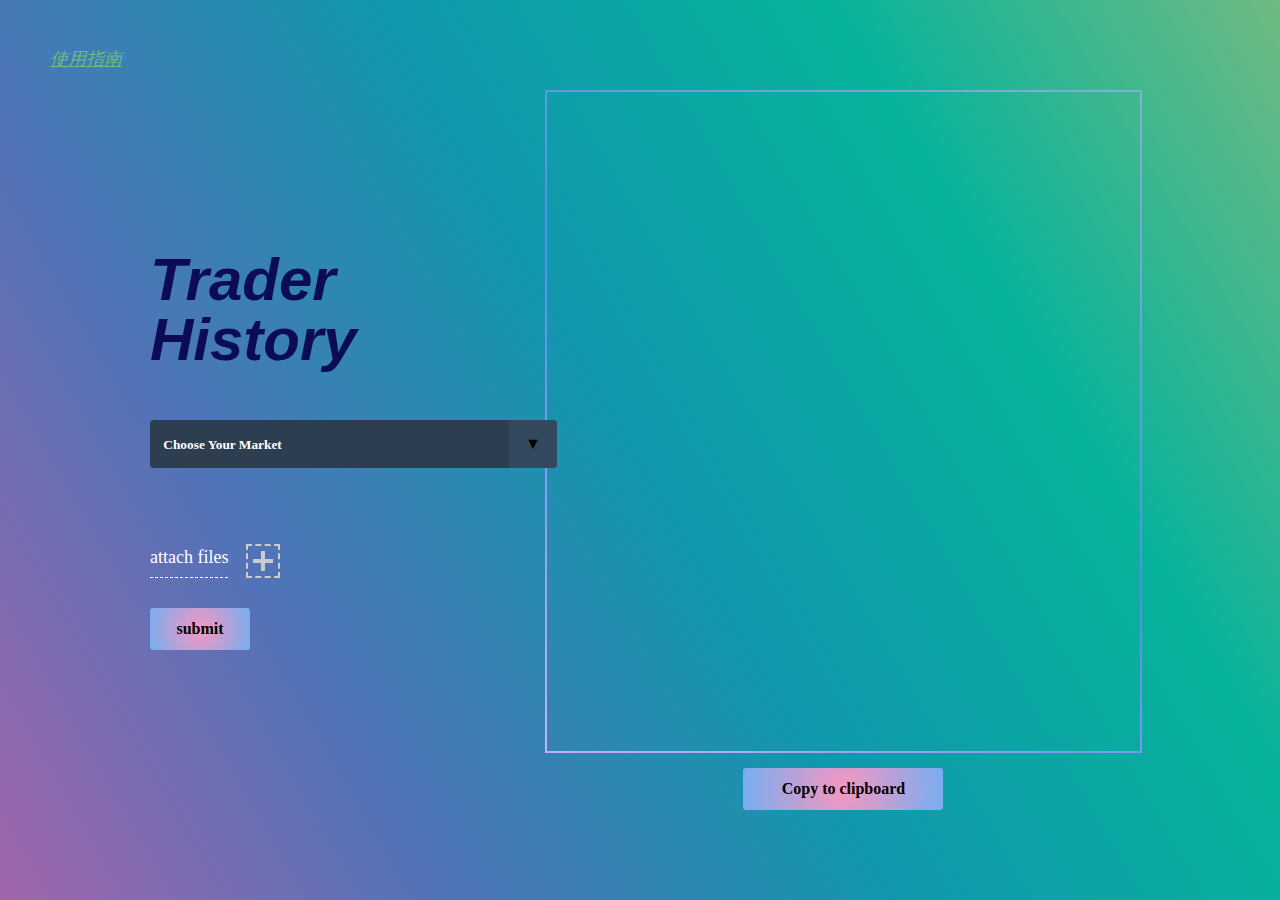
<file: src/main/resources/templates/index.html>
<!DOCTYPE html>
<html lang="en">
<head>
    <meta charset="UTF-8">
    <meta http-equiv="X-UA-Compatible" content="IE=edge">
    <meta name="viewport" content="width=device-width, initial-scale=1.0">
    <title>Trander History</title>
    <link rel="stylesheet" type="text/css" href="./style.css">
</head>
<body>
    <div class="container">
        <div class="use-guide">
            <a href="https://energetic-story-30b.notion.site/a4590a2e2888485baf30741a594be808">使用指南</a>
        </div>

        <div class="left-layout">
            <h1>Trader History</h1>
            <div class="select">
                <select id="market-select">
                  <option value="" disabled selected style="display: none;">Choose Your Market</option>
                  <option value="BINANCE">BINANCE</option>
                  <option value="OKX">OKX</option>
                </select>
            </div>
            
            <!-- 上传文件 -->
            <div class="upload-container">
                <label class="input-file" for="upload"> 
                    <div class="add-text">attach files </div>
                    <div class="add-button"/></div>
                </label>
                <input type="file" id="upload" onchange="getFile(value)"/>
                <div class="file-name"></div>
            </div>
            
            <!-- 上传按钮 下载按钮-->
            <div class="button-container">
                <button class="button-item" onclick="onSubmit()"><span>submit</span></button> 
                <!-- <button class="button-item"><span>Download</span></button>  -->
            </div>
            
        </div>
        <div class="right-layout">
            <div class="text-box"></div>
            <textarea id="input" style="display: none;"></textarea>
            <button class="button-item copy-text" onclick="handleCopy()"><span>Copy to clipboard</span></button>
        </div>
    </div>
</body>
</html>

<script type="text/javascript" src="./index.js"></script>
</file>
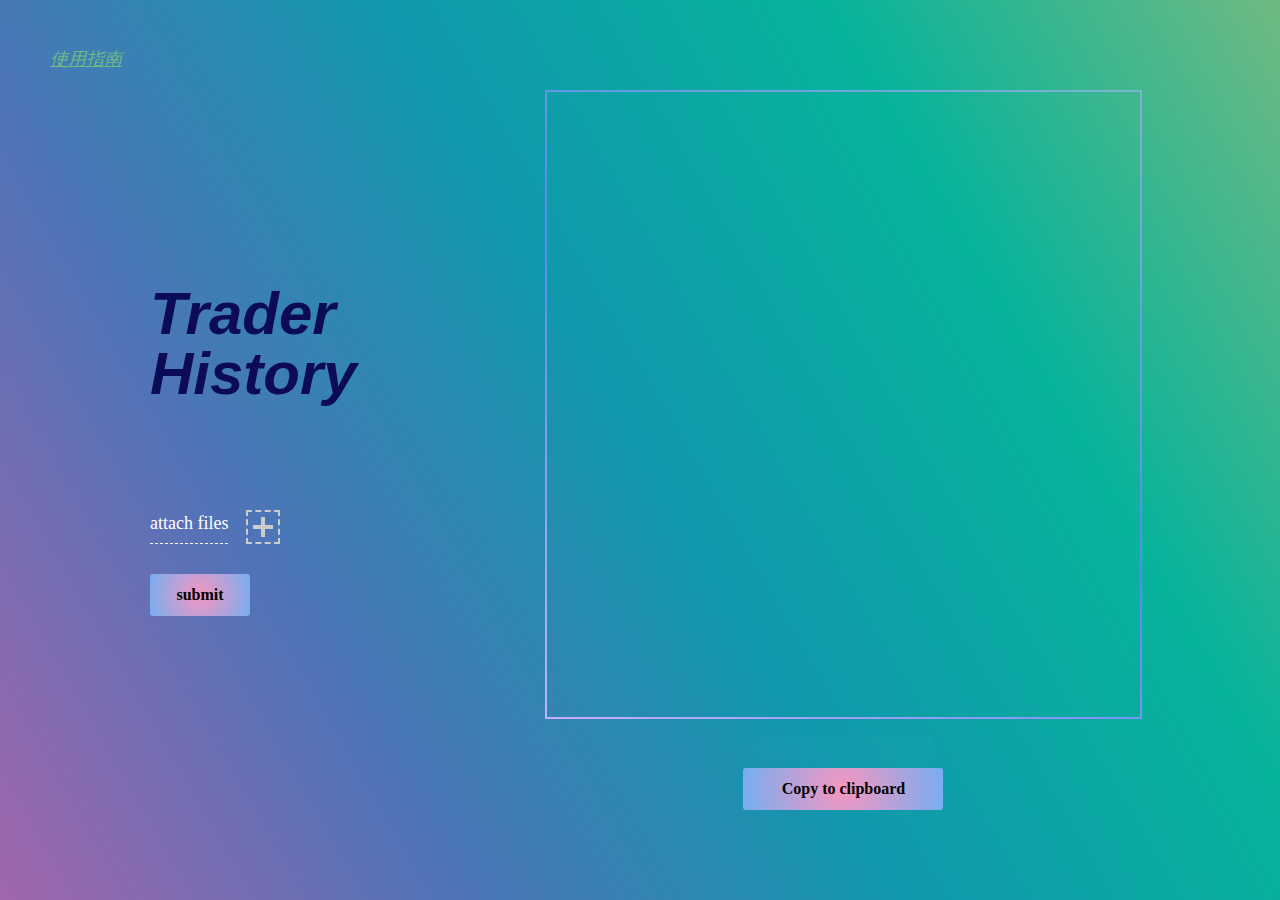
<file: src/main/resources/temp/templates/index.html>
<!DOCTYPE html>
<html lang="en">
<head>
    <meta charset="UTF-8">
    <meta http-equiv="X-UA-Compatible" content="IE=edge">
    <meta name="viewport" content="width=device-width, initial-scale=1.0">
    <title>Trander History</title>
    <link rel="stylesheet" type="text/css" href="../static/css/style.css">
</head>
<body>
    <div class="container">
        <div class="use-guide">
            <a href="https://energetic-story-30b.notion.site/a4590a2e2888485baf30741a594be808">使用指南</a>
        </div>

        <div class="left-layout">
            <h1>Trader History</h1>
            
            <!-- 上传文件 -->
            <div class="upload-container">
                <label class="input-file" for="upload"> 
                    <div class="add-text">attach files </div>
                    <div class="add-button"/></div>
                </label>
                <input type="file" id="upload" onchange="getFile(value)"/>
                <div class="file-name"></div>
            </div>
            
            <!-- 上传按钮 下载按钮-->
            <div class="button-container">
                <button class="button-item" onclick="onSubmit()"><span>submit</span></button> 
                <!-- <button class="button-item"><span>Download</span></button>  -->
            </div>
            
        </div>
        <div class="right-layout">
            <div class="text-box"></div>
            <textarea id="input" ></textarea>
            <button class="button-item copy-text" onclick="handleCopy()"><span>Copy to clipboard</span></button>
        </div>
    </div>
</body>
</html>

<script type="text/javascript" src="../static/js/index.js"></script>
</file>
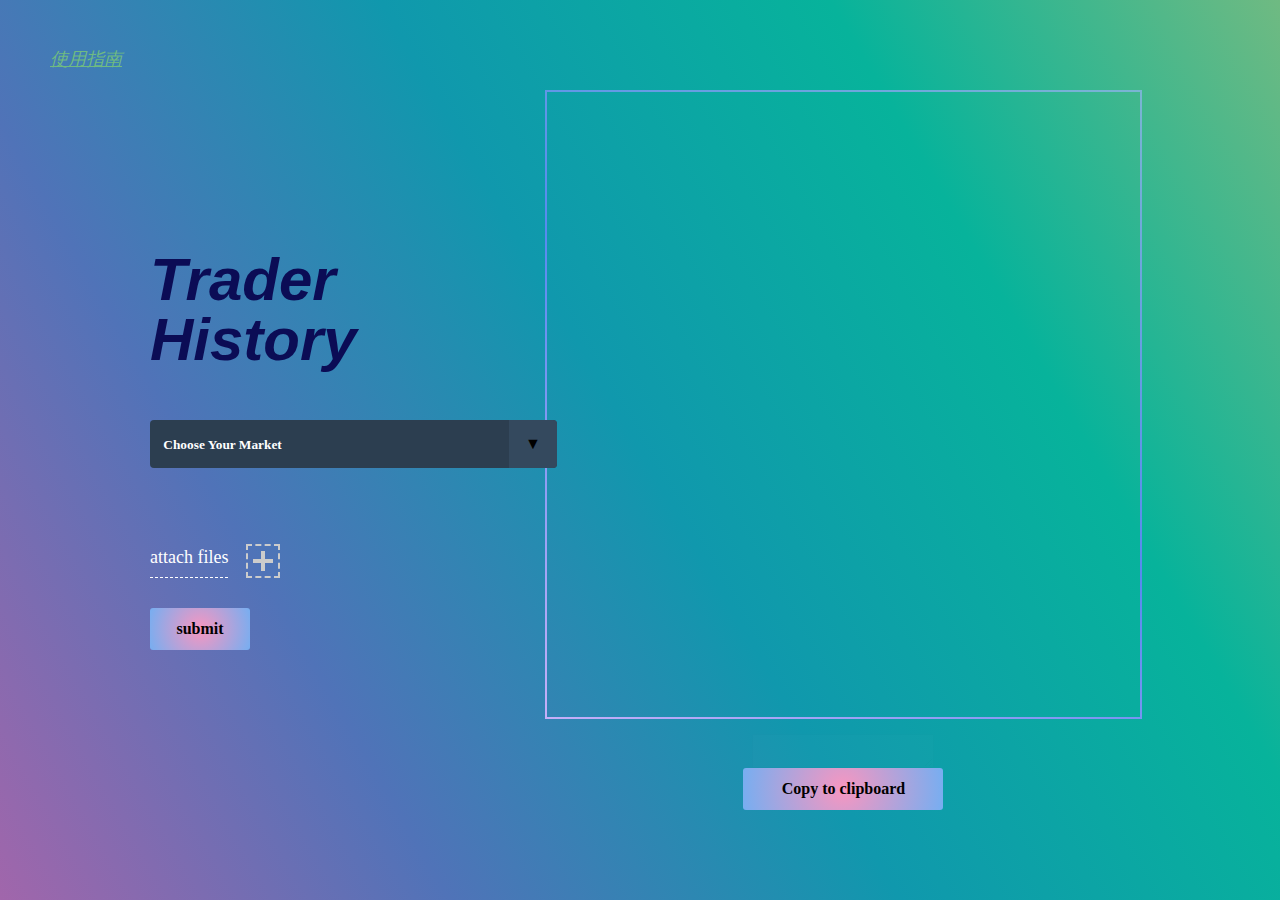
<file: src/main/resources/templates/trader/index.html>
<!DOCTYPE html>
<html lang="en">
<head>
    <meta charset="UTF-8">
    <meta http-equiv="X-UA-Compatible" content="IE=edge">
    <meta name="viewport" content="width=device-width, initial-scale=1.0">
    <title>Trander History</title>
    <link rel="stylesheet" type="text/css" href="./style.css">
</head>
<body>
    <div class="container">
        <div class="use-guide">
            <a href="https://energetic-story-30b.notion.site/a4590a2e2888485baf30741a594be808">使用指南</a>
        </div>

        <div class="left-layout">
            <h1>Trader History</h1>
            <div class="select">
                <select id="market-select">
                  <option value="" disabled selected style="display: none;">Choose Your Market</option>
                  <option value="BINANCE">BINANCE</option>
                  <option value="OKX">OKX</option>
                </select>
            </div>
            
            <!-- 上传文件 -->
            <div class="upload-container">
                <label class="input-file" for="upload"> 
                    <div class="add-text">attach files </div>
                    <div class="add-button"/></div>
                </label>
                <input type="file" id="upload" onchange="getFile(value)"/>
                <div class="file-name"></div>
            </div>
            
            <!-- 上传按钮 下载按钮-->
            <div class="button-container">
                <button class="button-item" onclick="onSubmit()"><span>submit</span></button> 
                <!-- <button class="button-item"><span>Download</span></button>  -->
            </div>
            
        </div>
        <div class="right-layout">
            <div class="text-box"></div>
            <textarea id="input" style="opacity:0.01;"></textarea>
            <button class="button-item copy-text" onclick="handleCopy()"><span>Copy to clipboard</span></button>
        </div>
    </div>
</body>
</html>

<script type="text/javascript" src="./index.js"></script>
</file>
<file: src/main/resources/templates/style.css>
/* css reset */

html, body, div, span, applet, object, iframe,
h1, h2, h3, h4, h5, h6, p, blockquote, pre,
a, abbr, acronym, address, big, cite, code,
del, dfn, em, img, ins, kbd, q, s, samp,
small, strike, strong, sub, sup, tt, var,
b, u, i, center,
dl, dt, dd, ol, ul, li,
fieldset, form, label, legend,
table, caption, tbody, tfoot, thead, tr, th, td,
article, aside, canvas, details, embed, 
figure, figcaption, footer, header, hgroup, 
menu, nav, output, ruby, section, summary,
time, mark, audio, video {
	margin: 0;
	padding: 0;
	border: 0;
	font-size: 100%;
	font: inherit;
	vertical-align: baseline;
}
/* HTML5 display-role reset for older browsers */
article, aside, details, figcaption, figure, 
footer, header, hgroup, menu, nav, section {
	display: block;
}
body {
	line-height: 1;
}
ol, ul {
	list-style: none;
}
blockquote, q {
	quotes: none;
}
blockquote:before, blockquote:after,
q:before, q:after {
	content: '';
	content: none;
}
table {
	border-collapse: collapse;
	border-spacing: 0;
}
a {
  color: #6fba82;
  font-style: italic;
  font-size: large;
  font-weight: 400;
}


.container {
    width: 100vw;
    height: 100vh;
    background: linear-gradient( 60deg,  #a166ab, #5073b8, #1098ad, #07b39b, #6fba82);
    overflow: hidden;
    display: flex;
    align-items: center;
    justify-content: space-between;
}

.use-guide {
  position: absolute;
  top: 50px;
  left: 50px;
}

.left-layout {
    height: 80%;
    width: auto;
    display: flex;
    flex-direction: column;
    justify-content: center;
    margin-left: 150px;
}


h1 {
    font-family: Arial, Helvetica, sans-serif;
    font-style: italic;
    font-size: 60px;
    font-weight: bold;
    color: #0b0c55;
}

/* 下拉框 */
select {
  /* Reset Select */
  appearance: none;
  outline: 0;
  border: 0;
  box-shadow: none;
  /* Personalize */
  flex: 1;
  padding: 0 1em;
  color: #fff;
  font-family: Cambria, Cochin, Georgia, Times, 'Times New Roman', serif;
  font-weight: bolder;
  background-color: #2c3e50;
  background-image: none;
  cursor: pointer;
  
}
/* Remove IE arrow */
select::-ms-expand {
  display: none;
}
/* Custom Select wrapper */
.select {
  position: relative;
  display: flex;
  width: 100%;
  height: 3em;
  border-radius: .25em;
  overflow: hidden;
  margin: 50px 0 70px 0;
}


/* Arrow */
.select::after {
  content: '\25BC';
  position: absolute;
  top: 0;
  right: 0;
  padding: 1em;
  background-color: #34495e;
  transition: .25s all ease;
  pointer-events: none;
}
/* Transition */
.select:hover::after {
  color: #f39c12;
}

/* 上传按钮相关 */
.upload-container {
    display: flex;
    width: 100%;
    height: auto;
    align-items: center;
}
.file-name {
    display: inline-block;
    height: 40px;
    padding-left: 15px;
    color: #0b0c55;
}
.input-file {
    display: flex;
    width: 130px;
    height: 40px;
    margin-bottom: 30px;
    cursor: pointer;
    align-items: flex-end;
    justify-content: space-between;
}   
.add-text {
    line-height: 40px;
    font-size: 18px;
    font-family: Cambria, Cochin, Georgia, Times, 'Times New Roman', serif;
    border-bottom: 1px dashed #fff;
    color: white;
}
.add-button {
    display: inline-block;
    width: 30px;
    height: 30px;
    color: #ccc;
    border: 2px dashed;
    text-indent: -12em;
    transition: color .25s;
    position: relative;
    overflow: hidden;
}

.add-button:hover {
    color: #1e9ad4;
}

.add-button:before, .add-button:after {
    content: '';
    position: absolute;
    top: 50%;
    left: 50%;
}

.add-button:before {
    width: 20px;
    border-top: 4px solid;
    margin: -2px 0 0 -10px;
}

.add-button:after {
    height: 20px;
    border-left: 4px solid;
    margin: -10px 0 0 -2px;
}
input {
   display: none;
}

.button-container {
    width: 220px;
    display: flex;
    align-items: center;
    justify-content: space-between;
}
.button-item {
    width: 100px;
    background: rgb(247,150,192);
    background: radial-gradient(circle, rgba(247,150,192,1) 0%, rgba(118,174,241,1) 100%);
    line-height: 42px;
    padding: 0;
    border: none;
    border-radius: 3px;
  }
  .button-item span {
    position: relative;
    display: block;
    width: 100%;
    height: 100%;
    font-size: 16px;
    font-family:Cambria, Cochin, Georgia, Times, 'Times New Roman', serif;
    font-weight: 700;
  }
  .button-item:before,
  .button-item:after {
    position: absolute;
    content: "";
    height: 0%;
    width: 1px;
    box-shadow:
     -1px -1px 20px 0px rgba(255,255,255,1),
     -4px -4px 5px 0px rgba(255,255,255,1),
     7px 7px 20px 0px rgba(0,0,0,.4),
     4px 4px 5px 0px rgba(0,0,0,.3);
  }
  .button-item:before {
    right: 0;
    top: 0;
    transition: all 500ms ease;
  }
  .button-item:after {
    left: 0;
    bottom: 0;
    transition: all 500ms ease;
  }
  .button-item:hover{
    background: #fff;
    opacity: 0.7;
    color: #76aef1;
    box-shadow: none;
  }
  .button-item:hover:before {
    transition: all 500ms ease;
    height: 100%;
  }
  .button-item:hover:after {
    transition: all 500ms ease;
    height: 100%;
  }
  .button-item span:before,
  .button-item span:after {
    position: absolute;
    content: "";
    box-shadow:
     -1px -1px 20px 0px rgba(255,255,255,1),
     -4px -4px 5px 0px rgba(255,255,255,1),
     7px 7px 20px 0px rgba(0,0,0,.4),
     4px 4px 5px 0px rgba(0,0,0,.3);
  }
  .button-item span:before {
    left: 0;
    top: 0;
    width: 0%;
    height: .5px;
    transition: all 500ms ease;
  }
  .button-item span:after {
    right: 0;
    bottom: 0;
    width: 0%;
    height: .5px;
    transition: all 500ms ease;
  }
  .button-item span:hover:before {
    width: 100%;
  }
  .button-item span:hover:after {
    width: 100%;
  }


.right-layout {
    width: 45vw;
    height: 80vh;
    margin-right: 150px;
    display: flex;
    flex-direction: column;
    align-items: center;
}

.text-box{
    width: 100%;
    height: 90%;
    padding: 10px;
    margin-bottom: 15px;
    font-family: 'Courier New', Courier, monospace;
    font-size: 16px;
    font-weight: bold;
    color: rgb(210, 208, 208);
    border: 2px solid;
    border-image: linear-gradient(30deg, #c6aff8, #578aef, #7ab5d3) 1;
    animation: animated-border 2s infinite;
    overflow-y: auto;
    white-space: normal;
    word-wrap: break-word;
    word-break: break-all;
    overflow-x: hidden;
  }

  .copy-text {
    width: 200px;
  }
  
  @keyframes animated-border {
    0% {
      box-shadow: 0 0 0 0 rgba(255,255,255,0.4);
    }
    100% {
       box-shadow: 0 0 0 10px rgba(255,255,255,0);
    }
  }
</file>
<file: src/main/resources/temp/static/css/style.css>
/* css reset */

html, body, div, span, applet, object, iframe,
h1, h2, h3, h4, h5, h6, p, blockquote, pre,
a, abbr, acronym, address, big, cite, code,
del, dfn, em, img, ins, kbd, q, s, samp,
small, strike, strong, sub, sup, tt, var,
b, u, i, center,
dl, dt, dd, ol, ul, li,
fieldset, form, label, legend,
table, caption, tbody, tfoot, thead, tr, th, td,
article, aside, canvas, details, embed, 
figure, figcaption, footer, header, hgroup, 
menu, nav, output, ruby, section, summary,
time, mark, audio, video {
	margin: 0;
	padding: 0;
	border: 0;
	font-size: 100%;
	font: inherit;
	vertical-align: baseline;
}
/* HTML5 display-role reset for older browsers */
article, aside, details, figcaption, figure, 
footer, header, hgroup, menu, nav, section {
	display: block;
}
body {
	line-height: 1;
}
ol, ul {
	list-style: none;
}
blockquote, q {
	quotes: none;
}
blockquote:before, blockquote:after,
q:before, q:after {
	content: '';
	content: none;
}
table {
	border-collapse: collapse;
	border-spacing: 0;
}
a {
  color: #6fba82;
  font-style: italic;
  font-size: large;
  font-weight: 400;
}


.container {
    width: 100vw;
    height: 100vh;
    background: linear-gradient( 60deg,  #a166ab, #5073b8, #1098ad, #07b39b, #6fba82);
    overflow: hidden;
    display: flex;
    align-items: center;
    justify-content: space-between;
}

.use-guide {
  position: absolute;
  top: 50px;
  left: 50px;
}

.left-layout {
    height: 80%;
    width: auto;
    display: flex;
    flex-direction: column;
    justify-content: center;
    margin-left: 150px;
}


h1 {
    font-family: Arial, Helvetica, sans-serif;
    font-style: italic;
    font-size: 60px;
    font-weight: bold;
    margin-bottom: 100px;
    color: #0b0c55;
}
.upload-container {
    display: flex;
    width: 100%;
    height: auto;
    align-items: center;
}
.file-name {
    display: inline-block;
    height: 40px;
    padding-left: 15px;
    color: #0b0c55;
}
.input-file {
    display: flex;
    width: 130px;
    height: 40px;
    margin-bottom: 30px;
    cursor: pointer;
    align-items: flex-end;
    justify-content: space-between;
}   
.add-text {
    line-height: 40px;
    font-size: 18px;
    font-family: Cambria, Cochin, Georgia, Times, 'Times New Roman', serif;
    border-bottom: 1px dashed #fff;
    color: white;
}
.add-button {
    display: inline-block;
    width: 30px;
    height: 30px;
    color: #ccc;
    border: 2px dashed;
    text-indent: -12em;
    transition: color .25s;
    position: relative;
    overflow: hidden;
}

.add-button:hover {
    color: #1e9ad4;
}

.add-button:before, .add-button:after {
    content: '';
    position: absolute;
    top: 50%;
    left: 50%;
}

.add-button:before {
    width: 20px;
    border-top: 4px solid;
    margin: -2px 0 0 -10px;
}

.add-button:after {
    height: 20px;
    border-left: 4px solid;
    margin: -10px 0 0 -2px;
}
input {
   display: none;
}

.button-container {
    width: 220px;
    display: flex;
    align-items: center;
    justify-content: space-between;
}
.button-item {
    width: 100px;
    background: rgb(247,150,192);
    background: radial-gradient(circle, rgba(247,150,192,1) 0%, rgba(118,174,241,1) 100%);
    line-height: 42px;
    padding: 0;
    border: none;
    border-radius: 3px;
  }
  .button-item span {
    position: relative;
    display: block;
    width: 100%;
    height: 100%;
    font-size: 16px;
    font-family:Cambria, Cochin, Georgia, Times, 'Times New Roman', serif;
    font-weight: 700;
  }
  .button-item:before,
  .button-item:after {
    position: absolute;
    content: "";
    height: 0%;
    width: 1px;
    box-shadow:
     -1px -1px 20px 0px rgba(255,255,255,1),
     -4px -4px 5px 0px rgba(255,255,255,1),
     7px 7px 20px 0px rgba(0,0,0,.4),
     4px 4px 5px 0px rgba(0,0,0,.3);
  }
  .button-item:before {
    right: 0;
    top: 0;
    transition: all 500ms ease;
  }
  .button-item:after {
    left: 0;
    bottom: 0;
    transition: all 500ms ease;
  }
  .button-item:hover{
    background: #fff;
    opacity: 0.7;
    color: #76aef1;
    box-shadow: none;
  }
  .button-item:hover:before {
    transition: all 500ms ease;
    height: 100%;
  }
  .button-item:hover:after {
    transition: all 500ms ease;
    height: 100%;
  }
  .button-item span:before,
  .button-item span:after {
    position: absolute;
    content: "";
    box-shadow:
     -1px -1px 20px 0px rgba(255,255,255,1),
     -4px -4px 5px 0px rgba(255,255,255,1),
     7px 7px 20px 0px rgba(0,0,0,.4),
     4px 4px 5px 0px rgba(0,0,0,.3);
  }
  .button-item span:before {
    left: 0;
    top: 0;
    width: 0%;
    height: .5px;
    transition: all 500ms ease;
  }
  .button-item span:after {
    right: 0;
    bottom: 0;
    width: 0%;
    height: .5px;
    transition: all 500ms ease;
  }
  .button-item span:hover:before {
    width: 100%;
  }
  .button-item span:hover:after {
    width: 100%;
  }


.right-layout {
    width: 45vw;
    height: 80vh;
    margin-right: 150px;
    display: flex;
    flex-direction: column;
    align-items: center;
}

.text-box{
    width: 100%;
    height: 90%;
    padding: 10px;
    margin-bottom: 15px;
    font-family: 'Courier New', Courier, monospace;
    font-size: 16px;
    font-weight: bold;
    color: rgb(210, 208, 208);
    border: 2px solid;
    border-image: linear-gradient(30deg, #c6aff8, #578aef, #7ab5d3) 1;
    animation: animated-border 2s infinite;
    overflow-y: auto;
  }

  .copy-text {
    width: 200px;
  }
   #input {
       opacity: 0.01;
   }
  @keyframes animated-border {
    0% {
      box-shadow: 0 0 0 0 rgba(255,255,255,0.4);
    }
    100% {
       box-shadow: 0 0 0 10px rgba(255,255,255,0);
    }
  }
</file>
<file: src/main/resources/templates/trader/style.css>
/* css reset */

html, body, div, span, applet, object, iframe,
h1, h2, h3, h4, h5, h6, p, blockquote, pre,
a, abbr, acronym, address, big, cite, code,
del, dfn, em, img, ins, kbd, q, s, samp,
small, strike, strong, sub, sup, tt, var,
b, u, i, center,
dl, dt, dd, ol, ul, li,
fieldset, form, label, legend,
table, caption, tbody, tfoot, thead, tr, th, td,
article, aside, canvas, details, embed, 
figure, figcaption, footer, header, hgroup, 
menu, nav, output, ruby, section, summary,
time, mark, audio, video {
	margin: 0;
	padding: 0;
	border: 0;
	font-size: 100%;
	font: inherit;
	vertical-align: baseline;
}
/* HTML5 display-role reset for older browsers */
article, aside, details, figcaption, figure, 
footer, header, hgroup, menu, nav, section {
	display: block;
}
body {
	line-height: 1;
}
ol, ul {
	list-style: none;
}
blockquote, q {
	quotes: none;
}
blockquote:before, blockquote:after,
q:before, q:after {
	content: '';
	content: none;
}
table {
	border-collapse: collapse;
	border-spacing: 0;
}
a {
  color: #6fba82;
  font-style: italic;
  font-size: large;
  font-weight: 400;
}


.container {
    width: 100vw;
    height: 100vh;
    background: linear-gradient( 60deg,  #a166ab, #5073b8, #1098ad, #07b39b, #6fba82);
    overflow: hidden;
    display: flex;
    align-items: center;
    justify-content: space-between;
}

.use-guide {
  position: absolute;
  top: 50px;
  left: 50px;
}

.left-layout {
    height: 80%;
    width: auto;
    display: flex;
    flex-direction: column;
    justify-content: center;
    margin-left: 150px;
}


h1 {
    font-family: Arial, Helvetica, sans-serif;
    font-style: italic;
    font-size: 60px;
    font-weight: bold;
    color: #0b0c55;
}

/* 下拉框 */
select {
  /* Reset Select */
  appearance: none;
  outline: 0;
  border: 0;
  box-shadow: none;
  /* Personalize */
  flex: 1;
  padding: 0 1em;
  color: #fff;
  font-family: Cambria, Cochin, Georgia, Times, 'Times New Roman', serif;
  font-weight: bolder;
  background-color: #2c3e50;
  background-image: none;
  cursor: pointer;
  
}
/* Remove IE arrow */
select::-ms-expand {
  display: none;
}
/* Custom Select wrapper */
.select {
  position: relative;
  display: flex;
  width: 100%;
  height: 3em;
  border-radius: .25em;
  overflow: hidden;
  margin: 50px 0 70px 0;
}


/* Arrow */
.select::after {
  content: '\25BC';
  position: absolute;
  top: 0;
  right: 0;
  padding: 1em;
  background-color: #34495e;
  transition: .25s all ease;
  pointer-events: none;
}
/* Transition */
.select:hover::after {
  color: #f39c12;
}

/* 上传按钮相关 */
.upload-container {
    display: flex;
    width: 100%;
    height: auto;
    align-items: center;
}
.file-name {
    display: inline-block;
    height: 40px;
    padding-left: 15px;
    color: #0b0c55;
}
.input-file {
    display: flex;
    width: 130px;
    height: 40px;
    margin-bottom: 30px;
    cursor: pointer;
    align-items: flex-end;
    justify-content: space-between;
}   
.add-text {
    line-height: 40px;
    font-size: 18px;
    font-family: Cambria, Cochin, Georgia, Times, 'Times New Roman', serif;
    border-bottom: 1px dashed #fff;
    color: white;
}
.add-button {
    display: inline-block;
    width: 30px;
    height: 30px;
    color: #ccc;
    border: 2px dashed;
    text-indent: -12em;
    transition: color .25s;
    position: relative;
    overflow: hidden;
}

.add-button:hover {
    color: #1e9ad4;
}

.add-button:before, .add-button:after {
    content: '';
    position: absolute;
    top: 50%;
    left: 50%;
}

.add-button:before {
    width: 20px;
    border-top: 4px solid;
    margin: -2px 0 0 -10px;
}

.add-button:after {
    height: 20px;
    border-left: 4px solid;
    margin: -10px 0 0 -2px;
}
input {
   display: none;
}

.button-container {
    width: 220px;
    display: flex;
    align-items: center;
    justify-content: space-between;
}
.button-item {
    width: 100px;
    background: rgb(247,150,192);
    background: radial-gradient(circle, rgba(247,150,192,1) 0%, rgba(118,174,241,1) 100%);
    line-height: 42px;
    padding: 0;
    border: none;
    border-radius: 3px;
  }
  .button-item span {
    position: relative;
    display: block;
    width: 100%;
    height: 100%;
    font-size: 16px;
    font-family:Cambria, Cochin, Georgia, Times, 'Times New Roman', serif;
    font-weight: 700;
  }
  .button-item:before,
  .button-item:after {
    position: absolute;
    content: "";
    height: 0%;
    width: 1px;
    box-shadow:
     -1px -1px 20px 0px rgba(255,255,255,1),
     -4px -4px 5px 0px rgba(255,255,255,1),
     7px 7px 20px 0px rgba(0,0,0,.4),
     4px 4px 5px 0px rgba(0,0,0,.3);
  }
  .button-item:before {
    right: 0;
    top: 0;
    transition: all 500ms ease;
  }
  .button-item:after {
    left: 0;
    bottom: 0;
    transition: all 500ms ease;
  }
  .button-item:hover{
    background: #fff;
    opacity: 0.7;
    color: #76aef1;
    box-shadow: none;
  }
  .button-item:hover:before {
    transition: all 500ms ease;
    height: 100%;
  }
  .button-item:hover:after {
    transition: all 500ms ease;
    height: 100%;
  }
  .button-item span:before,
  .button-item span:after {
    position: absolute;
    content: "";
    box-shadow:
     -1px -1px 20px 0px rgba(255,255,255,1),
     -4px -4px 5px 0px rgba(255,255,255,1),
     7px 7px 20px 0px rgba(0,0,0,.4),
     4px 4px 5px 0px rgba(0,0,0,.3);
  }
  .button-item span:before {
    left: 0;
    top: 0;
    width: 0%;
    height: .5px;
    transition: all 500ms ease;
  }
  .button-item span:after {
    right: 0;
    bottom: 0;
    width: 0%;
    height: .5px;
    transition: all 500ms ease;
  }
  .button-item span:hover:before {
    width: 100%;
  }
  .button-item span:hover:after {
    width: 100%;
  }


.right-layout {
    width: 45vw;
    height: 80vh;
    margin-right: 150px;
    display: flex;
    flex-direction: column;
    align-items: center;
}

.text-box{
    width: 100%;
    height: 90%;
    padding: 10px;
    margin-bottom: 15px;
    font-family: 'Courier New', Courier, monospace;
    font-size: 16px;
    font-weight: bold;
    color: rgb(210, 208, 208);
    border: 2px solid;
    border-image: linear-gradient(30deg, #c6aff8, #578aef, #7ab5d3) 1;
    animation: animated-border 2s infinite;
    overflow-y: auto;
  }

  .copy-text {
    width: 200px;
  }
  
  @keyframes animated-border {
    0% {
      box-shadow: 0 0 0 0 rgba(255,255,255,0.4);
    }
    100% {
       box-shadow: 0 0 0 10px rgba(255,255,255,0);
    }
  }
</file>
